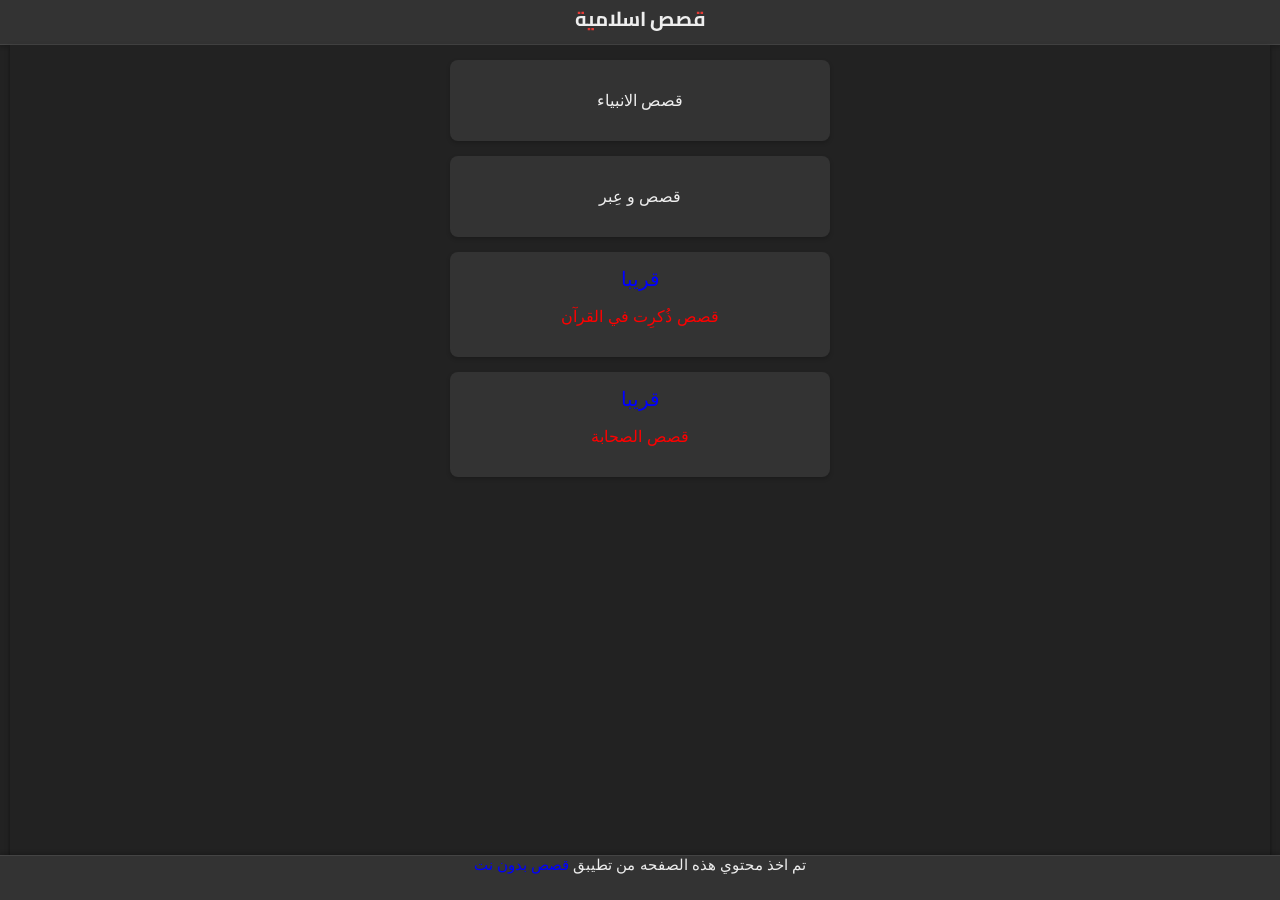
<file: index.html>
<!DOCTYPE html>
<html lang="en">
  <head>
    <meta charset="UTF-8" />
    <meta http-equiv="X-UA-Compatible" content="IE=Edge" />
    <meta name="viewport" content="width=device-width, initial-scale=1" />

    <title>قصص اسلامية</title>
    <link rel="icon" href=" icon.jpg" type="image/jpg" />
    <link rel="stylesheet" href="style/dark-mode-ios-style.css" />
  </head>

  <body>
    <nav>قصص اسلامية</nav>
    <div class="body">
      <link rel="stylesheet" href="style/story.css" />
      <a class="card" href="anbiaa/anbiaa.html">
        <p class="name">قصص الانبياء</p>
      </a>
      <a class="card" href="3/3ebr.html">
        <p class="name">قصص و عِبر</p>
      </a>
      <!-- 
    <a class="card" href="tafser/tafser.html">
      <p class="name">
        تفسير
      </p>
    </a>
    -->
      <!--<a class="card" href="quranStorys/quranStorys.html">-->
      <div class="card" id="disabled">
        <p class="name">قصص ذُكرِت في القرآن</p>
      </div>
      <!--/a>-->
      <div class="card" id="disabled">
        <p>قصص الصحابة</p>
      </div>
    </div>
    <style>
      #disabled {
        color: red;
      }

      #disabled:hover {
        content: "قريبا";
        scale: 1;
      }

      #disabled:before {
        content: "قريبا";
        color: blue;
        font-size: 20px;
      }
    </style>
    <footer>
      تم اخذ محتوي هذه الصفحه من تطيبق
      <a
        href="https://play.google.com/store/apps/details?id=com.atlasdata.atfale.stories"
        >قصص بدون نت</a
      >
    </footer>
  </body>
  <div id="msgDiv">
    <p id="msg"></p>
  </div>
  <script src="main.js"></script>
</html>
</file>
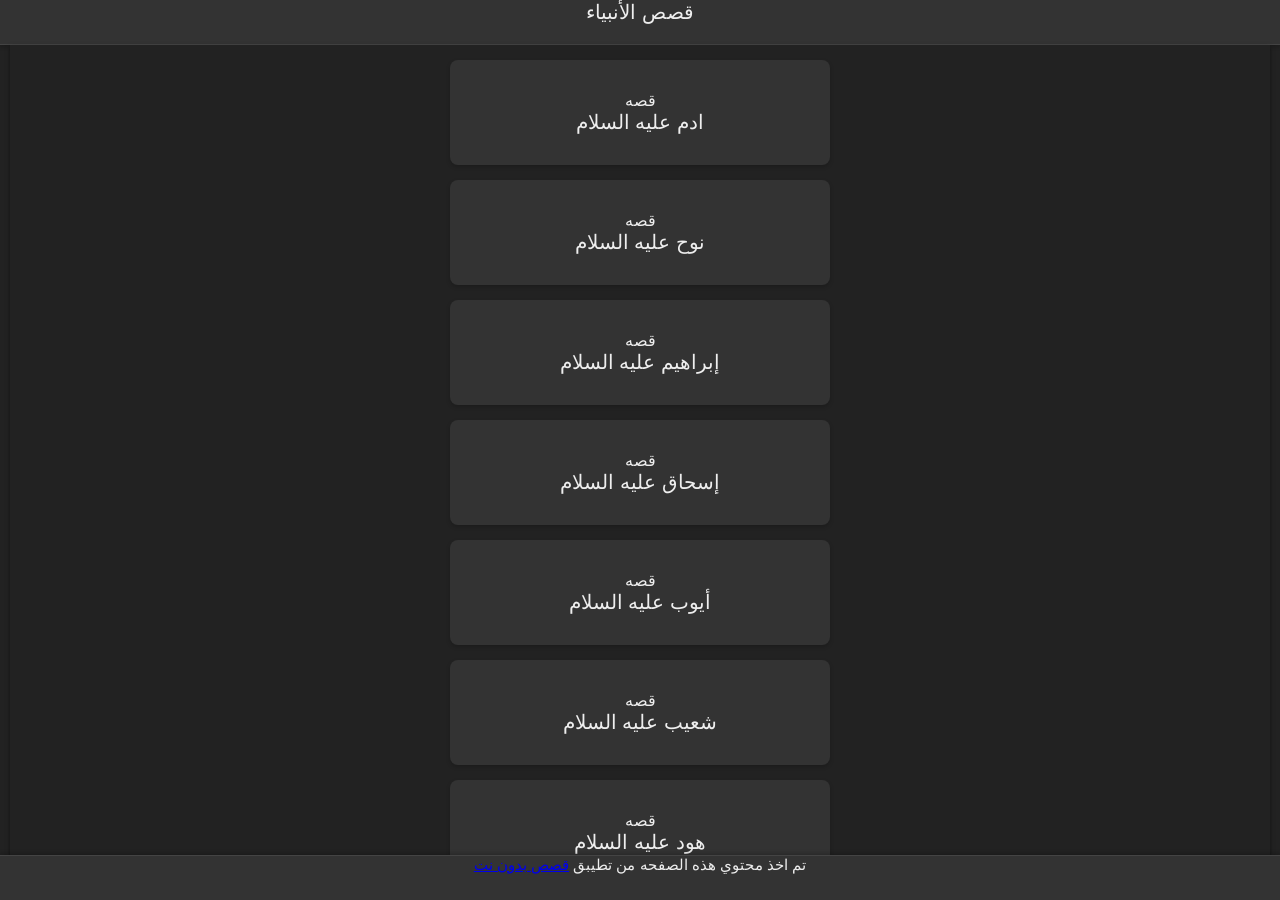
<file: anbiaa.html>
<!DOCTYPE html>
<html lang="en">

<head>
  <meta charset="UTF-8">
  <meta http-equiv="X-UA-Compatible" content="IE=Edge">
  <meta name="viewport" content="width=device-width, initial-scale=1">

  <title>قصص الانبياء</title>
  <style>
    * {
      transition: 0.35s;
      scroll-behavior: smooth;
    }


    body {
      font-size: 15pt;
      display: block;
      background-color: #222;
      color: #eee;
      font-family: 'Helvetica Neue', sans-serif;
    }

    nav {
      position: fixed;
      top: 0;
      left: 0;
      margin: 0;
      padding: 0;
      background-color: #333;
      width: 100%;
      height: 44px;
      font-size: 20px;
      text-align: center;
      border-bottom: 1px solid #444;
      box-shadow: 0 2px 4px rgba(0, 0, 0, 0.2);
      display: block;
    }


    nav .back {
      color: #eee;
      display: none;
      position: absolute;
      top: 10px;
      left: 15px;
      height: 24px;
      background-color: transparent;
      border: none;
      border-radius: 4px;
      box-shadow: none;
    }

    .body {
      background-color: #222;
      position: absolute;
      top: 45px;
      left: 10px;
      right: 10px;
      bottom: 45px;
      box-shadow: 0 2px 4px rgba(0, 0, 0, 0.5);
      overflow-y: auto;
      align-items: center;
      text-align: center;
      display: block;
    }

    .card {
      background-color: #333;
      width: 80%;
      max-width: 350px;
      height: auto;
      margin: 15px auto;
      display: block;
      border-radius: 8px;
      box-shadow: 0 2px 4px rgba(0, 0, 0, 0.2);
      overflow: hidden;
      padding: 15px;
      font-size: 16px;
      color: #eee;
    }

    .card:hover {
      background-color: #222;
      box-shadow: 0 4px 8px rgba(0, 0, 0, 0.3);
      scale: 1.1;
    }

    footer {
      position: fixed;
      bottom: 0;
      left: 0;
      margin: 0;
      padding: 0;
      background-color: #333;
      width: 100%;
      height: 44px;
      font-size: 15px;
      text-align: center;
      border-top: 1px solid #444;
      box-shadow: 0 -2px 4px rgba(0, 0, 0, 0.2);
      display: block;
      color: #eee;
    }

    div a {
      text-decoration: none;
      color: #eee;
      display: block;
    }

    p span {
      color: #eee;
      font-size: 20px;
      display: block;
    }
  </style>
  <!--<link rel="stylesheet" href="dark-mode-ios-style.css">-->
</head>

<body id="mainBody">
  <nav id="nav">
    <button class="back" id="back" onclick="back()">رجوع</button>
    قصص الأنبياء
  </nav>
  <div class="body" id="body"></div>
  <footer>
    تم اخذ محتوي هذه الصفحه من تطيبق
    <a href="https://play.google.com/store/apps/details?id=com.atlasdata.atfale.stories">قصص بدون نت</a>
  </footer>
  <script src="anbiaa.js"></script>
  <script>
    const backBTN = document.getElementById('back');
    for (var i = 0; i < all.length; i++) {
      // let names = document.createElement('p').innerHTML = ``
      //console.log(document.body);
      //document.body.appendChild(names);
      document.getElementById('body').innerHTML += `     
      <div class="card" id="card" onclick="stage2(${i})">
      <p class="name" id="name">
        قصه
        <br>
        <span>
        ${all[i][0]}
        </span>
      </p>
    </div>`
      console.log(all[i][0]);
    }

    function stage2(NameStory) {
      const card = document.getElementById('body');
      card.style.display = 'none';
      document.getElementById('back').style.display = 'block';
      console.log(`stage 2 sarted story Name : ${NameStory}`)
      document.getElementById('mainBody').innerHTML += `     
      <div class="body" id="storyy" display="block">
      <p class="story" id="story">
        ${all[NameStory][1]}
      </p>
    </div>`
    }

    function back() {
      document.getElementById('storyy').style.display = 'none';
      document.getElementById('body').style.display = 'block';
      document.getElementById('back').style.display = 'none';
      console.log('back');
    }
    //stage2('test')
  </script>
</body>

</html>
</file>
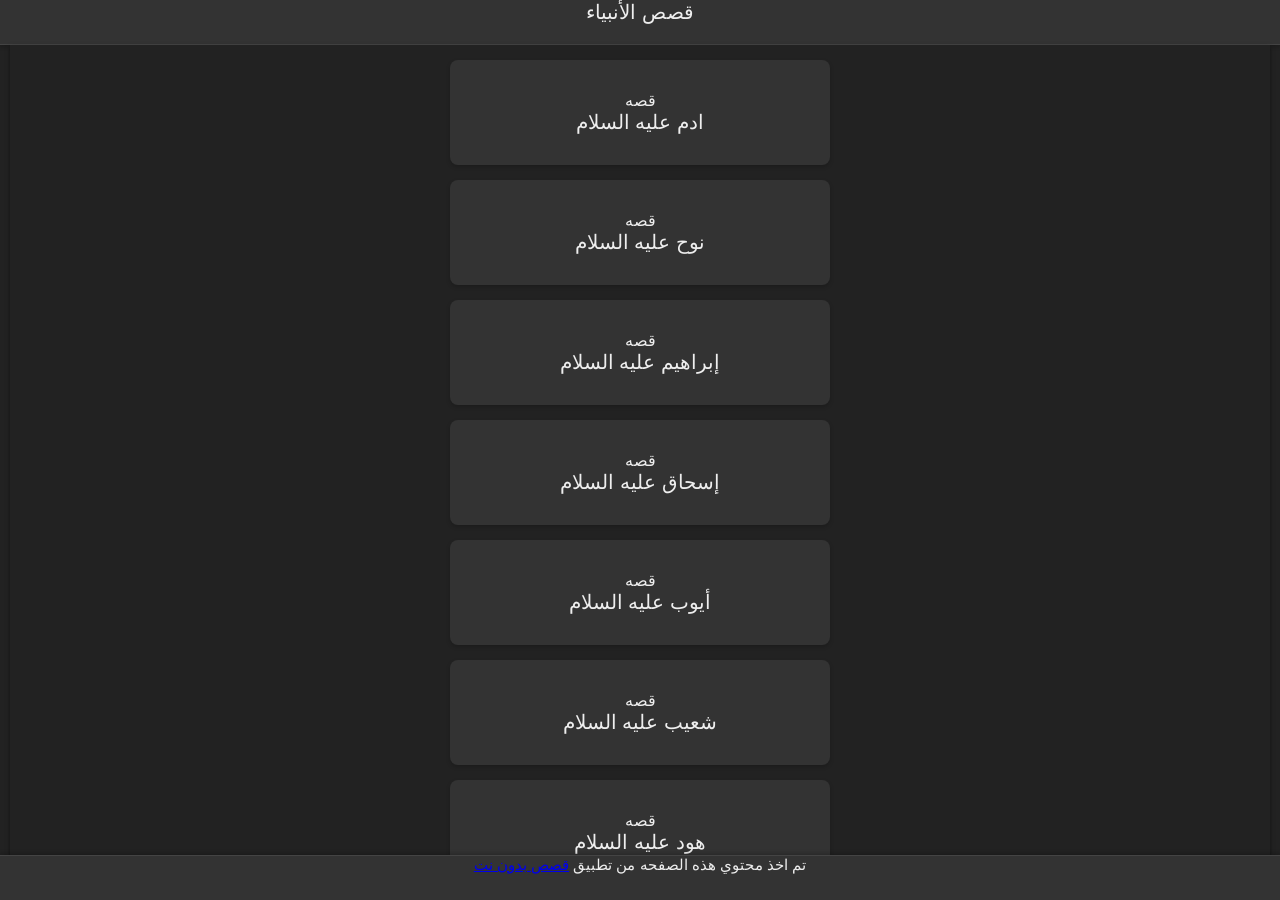
<file: h.html>
<html lang="en">

<head>
  <meta charset="UTF-8">
  <meta http-equiv="X-UA-Compatible" content="IE=edge">
  <meta name="viewport" content="width=device-width, initial-scale=1">
  <title>قصص الانبياء</title>
  <style>
    * {
  transition: 0.35s;
  scroll-behavior: smooth;
}


body {
  font-size: 15pt;
  display: block;
  background-color: #222;
  color: #eee;
  font-family: 'Helvetica Neue', sans-serif;
}

nav {
  position: fixed;
  top: 0;
  left: 0;
  margin: 0;
  padding: 0;
  background-color: #333;
  width: 100%;
  height: 44px;
  font-size: 20px;
  text-align: center;
  border-bottom: 1px solid #444;
  box-shadow: 0 2px 4px rgba(0, 0, 0, 0.2);
  display: block;
}


nav .back {
  color: #eee;
  display: none;
  position: absolute;
  top: 10px;
  left: 15px;
  height: 24px;
  background-color: transparent;
  border: none;
  border-radius: 4px;
  box-shadow: none;
}

.body {
  background-color: #222;
  position: absolute;
  top: 45px;
  left: 10px;
  right: 10px;
  bottom: 45px;
  box-shadow: 0 2px 4px rgba(0, 0, 0, 0.5);
  overflow-y: auto;
  align-items: center;
  text-align: center;
  display: block;
}

.card {
  background-color: #333;
  width: 80%;
  max-width: 350px;
  height: auto;
  margin: 15px auto;
  display: block;
  border-radius: 8px;
  box-shadow: 0 2px 4px rgba(0, 0, 0, 0.2);
  overflow: hidden;
  padding: 15px;
  font-size: 16px;
  color: #eee;
}

.card:hover {
  background-color: #222;
  box-shadow: 0 4px 8px rgba(0, 0, 0, 0.3);
  scale: 1.1;
}

footer {
  position: fixed;
  bottom: 0;
  left: 0;
  margin: 0;
  padding: 0;
  background-color: #333;
  width: 100%;
  height: 44px;
  font-size: 15px;
  text-align: center;
  border-top: 1px solid #444;
  box-shadow: 0 -2px 4px rgba(0, 0, 0, 0.2);
  display: block;
  color: #eee;
}

div a {
  text-decoration: none;
  color: #eee;
  display: block;
}

p span {
  color: #eee;
  font-size: 20px;
  display: block;
}
  </style>
  <!--<link rel="stylesheet" href="dark-mode-ios-style.css">-->
</head>

<body id="mainBody">
  <nav id="nav">
    <button class="back" id="back" onclick="back()">رجوع</button>
    قصص الأنبياء
  </nav>
  <div class="body" id="body"></div>
  <footer>
    تم اخذ محتوي هذه الصفحه من تطبيق
    <a href="https://play.google.com/store/apps/details?id=com.atlasdata.atfale.stories">قصص بدون نت</a>
  </footer>
  <script src="anbiaa.js"></script>
  <script>
    const backBTN = document.getElementById('back');
    const bodyDiv = document.getElementById('body');

    all.forEach((story, index) => {
      const card = document.createElement('div');
      card.className = 'card';
      card.onclick = () => stage2(index);
      card.innerHTML = `
        <p class="name">
          قصه
          <br>
          <span>${story[0]}</span>
        </p>`;
      bodyDiv.appendChild(card);
    });

    function stage2(NameStory) {
      const card = document.getElementById('body');
      card.style.display = 'none';
      document.getElementById('back').style.display = 'block';

      const storyDiv = document.createElement('div');
      storyDiv.className = 'body';
      storyDiv.id = 'storyy';
      storyDiv.innerHTML = `
        <p class="story">
          ${all[NameStory][1]}
        </p>`;
      document.getElementById('mainBody').appendChild(storyDiv);
    }

    function back() {
      const storyDiv = document.getElementById('storyy');
      if (storyDiv) {
        storyDiv.remove();
      }
      document.getElementById('body').style.display = 'block';
      document.getElementById('back').style.display = 'none';
    }
  </script>
</body>

</html>
</file>
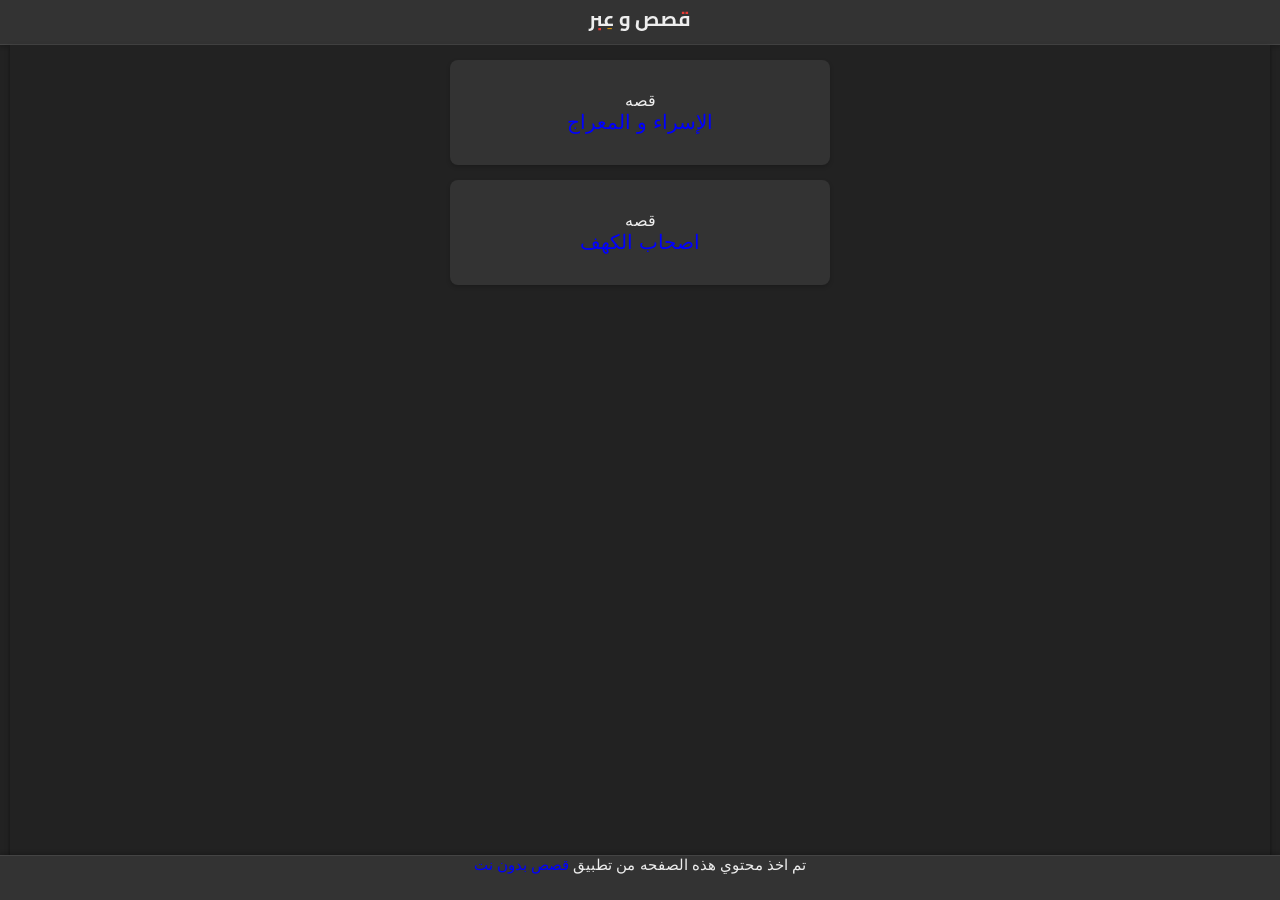
<file: 3/a.html>
<html lang="en">

<head>
  <meta charset="UTF-8">
  <meta http-equiv="X-UA-Compatible" content="IE=edge">
  <meta name="viewport" content="width=device-width, initial-scale=1">
  <title>
    قصص و عِبر
  </title>

  <link rel="stylesheet" href="../style/dark-mode-ios-style.css">
  <link rel="stylesheet" href="../style/story.css">
</head>

<body id="mainBody">
  <nav id="nav">
    <button class="back" id="back" onclick="back()">رجوع</button>
    قصص و عِبر
  </nav>
  <div class="body" id="body"></div>
  <footer>
    تم اخذ محتوي هذه الصفحه من تطبيق
    <a href="https://play.google.com/store/apps/details?id=com.atlasdata.atfale.stories">قصص بدون نت</a>
  </footer>
  <div id="msgDiv">
    <p id="msg"></p>
  </div>
  <script src="3ebr.js"></script>
  <script>
    const backBTN = document.getElementById('back');
    const bodyDiv = document.getElementById('body');

    all.forEach((story, index) => {
      const card = document.createElement('div');
      card.className = 'card';
      card.onclick = () => stage2(index);
      card.innerHTML = `
        <p class="name">
          قصه
          <br>
          <span>${story[0]}</span>
        </p>`;
      bodyDiv.appendChild(card);
    });

    function stage2(NameStory) {
      const card = document.getElementById('body');
      card.style.display = 'none';
      document.getElementById('back').style.display = 'block';

      const storyDiv = document.createElement('div');
      storyDiv.className = 'body';
      storyDiv.id = 'storyy';
      storyDiv.innerHTML = `
        <p class="story">
          ${all[NameStory][1]}
        </p>`;
      document.getElementById('mainBody').appendChild(storyDiv);
    }

    function back() {
      const storyDiv = document.getElementById('storyy');
      if (storyDiv) {
        storyDiv.remove();
      }
      document.getElementById('body').style.display = 'block';
      document.getElementById('back').style.display = 'none';
    }
  </script>
  <script src="../main.js"></script>
</body>

</html>
</file>
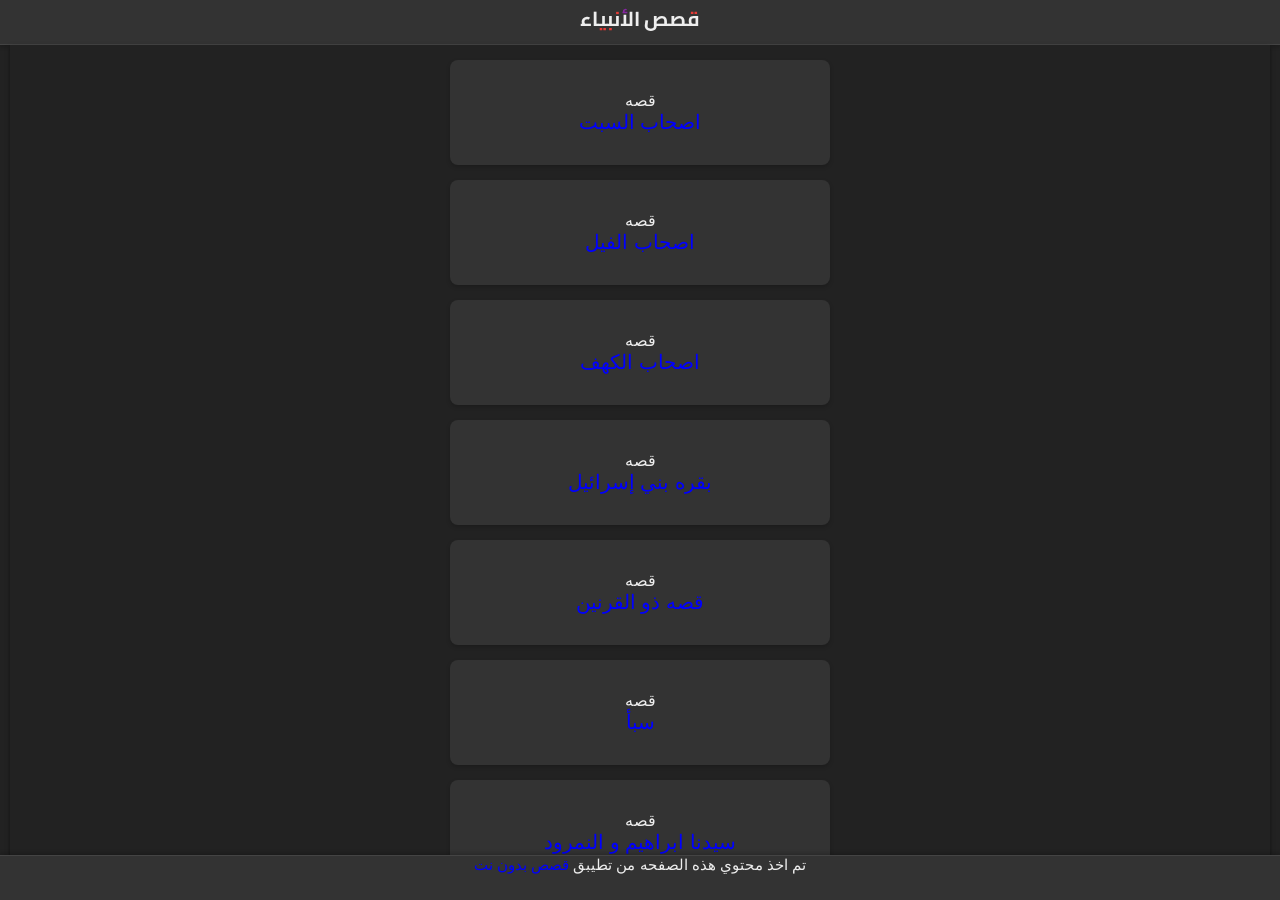
<file: quranStorys/quranStorys.html>
<!DOCTYPE html>
<html lang="en">

<head>
  <meta charset="UTF-8">
  <meta http-equiv="X-UA-Compatible" content="IE=Edge">
  <meta name="viewport" content="width=device-width, initial-scale=1">

  <title>قصص ذُكرت في القران</title>
  <link rel="icon" href="../icon.jpg" type="image/jpg">
  <link rel="stylesheet" href="../style/dark-mode-ios-style.css">
  <link rel="stylesheet" href="../style/story.css">
</head>

<body id="mainBody">
  <nav id="nav">
    <button class="back" id="back" onclick="back()">رجوع</button>
    قصص الأنبياء
  </nav>
  <div class="body" id="body"></div>
  <footer>
    تم اخذ محتوي هذه الصفحه من تطيبق
    <a href="https://play.google.com/store/apps/details?id=com.atlasdata.atfale.stories">قصص بدون نت</a>
  </footer>
  <div id="msgDiv">
    <p id="msg"></p>
  </div>
  <script src="quranStorys.js"></script>
  <script>
    const backBTN = document.getElementById('back');
    const bodyDiv = document.getElementById('body');

    all.forEach((story, index) => {
      const card = document.createElement('div');
      card.className = 'card';
      card.onclick = () => stage2(index);
      card.innerHTML = `
        <p class="name">
          قصه
          <br>
          <span>${story[0]}</span>
        </p>`;
      bodyDiv.appendChild(card);
    });

    function stage2(NameStory) {
      const card = document.getElementById('body');
      card.style.display = 'none';
      document.getElementById('back').style.display = 'block';

      const storyDiv = document.createElement('div');
      storyDiv.className = 'body';
      storyDiv.id = 'storyy';
      storyDiv.innerHTML = `
        <p class="story">
          ${all[NameStory][1]}
        </p>`;
      document.getElementById('mainBody').appendChild(storyDiv);
    }

    function back() {
      const storyDiv = document.getElementById('storyy');
      if (storyDiv) {
        storyDiv.remove();
      }
      document.getElementById('body').style.display = 'block';
      document.getElementById('back').style.display = 'none';
    }
  </script>
  <script src="../main.js"></script>
</body>

</html>
</file>
<file: style/dark-mode-ios-style.css>
@font-face {
  font-family: ciro;
  src: url('../font/Cairo_Play/static/CairoPlay-Bold.ttf') format('truetype');
}

@font-face {
  font-family: aref;
  src: url('../font/Aref_Ruqaa_Ink/ArefRuqaaInk-Regular.ttf') format('truetype');
}


@import url('https://fonts.googleapis.com/css2?family=Aref+Ruqaa+Ink:wght@400;700&display=swap');


.aref-ruqaa-ink-regular {
  font-family: "Aref Ruqaa Ink", serif;
  font-weight: 400;
  font-style: normal;
}

.aref-ruqaa-ink-bold {
  font-family: "Aref Ruqaa Ink", serif;
  font-weight: 700;
  font-style: normal;
}


* {
  transition: 0.35s;
  scroll-behavior: smooth;
}


body {
  font-size: 15pt;
  display: block;
  background-color: #222;
  color: #eee;
  font-family: 'Helvetica Neue', sans-serif;
}

nav {
  position: fixed;
  top: 0;
  left: 0;
  margin: 0;
  padding: 0;
  background-color: #333;
  width: 100%;
  height: 44px;
  font-size: 20px;
  text-align: center;
  border-bottom: 1px solid #444;
  box-shadow: 0 2px 4px rgba(0, 0, 0, 0.2);
  display: block;
  font-family: ciro;
  font-weight: 800;
  font-style: bold;
  
}


nav .back {
  color: blue;
  font-size: 20px;
  display: none;
  position: absolute;
  top: 2.5px;
  left: 15px;
  height: 24px;
  background-color: transparent;
  border: none;
  border-radius: 4px;
  box-shadow: none;
}

.body {
  background-color: #222;
  position: absolute;
  top: 45px;
  left: 10px;
  right: 10px;
  bottom: 45px;
  box-shadow: 0 2px 4px rgba(0, 0, 0, 0.5);
  overflow-y: auto;
  align-items: center;
  text-align: center;
  display: block;
}

.card {
  background-color: #333;
  width: 80%;
  max-width: 350px;
  height: auto;
  margin: 15px auto;
  display: block;
  border-radius: 8px;
  box-shadow: 0 2px 4px rgba(0, 0, 0, 0.2);
  overflow: hidden;
  padding: 15px;
  font-size: 16px;
  color: #eee;
}

.card:hover {
  background-color: #222;
  box-shadow: 0 4px 8px rgba(0, 0, 0, 0.3);
  scale: 1.05;
}

footer {
  position: fixed;
  bottom: 0;
  left: 0;
  margin: 0;
  padding: 0;
  background-color: #333;
  width: 100%;
  height: 44px;
  font-size: 15px;
  text-align: center;
  border-top: 1px solid #444;
  box-shadow: 0 -2px 4px rgba(0, 0, 0, 0.2);
  display: block;
  color: #eee;
  z-index: 2;
}

div a {
  text-decoration: none;
  color: #eee;
  display: block;
}

p span {
  color: blue;
  font-size: 20px;
  display: block;
}

a {
  color: blue;
  text-decoration: none;
}
</file>
<file: style/story.css>
@font-face {
  font-family: mont;
  src: url('../font/Amiri/Amiri-Regular.ttf') format('truetype');
}

@font-face {
  font-family: ciro;
  src: url('../font/Cairo_Play/static/CairoPlay-Bold.ttf') format('truetype');
}

.story {
  text-align: right;
}

.story .h1 {
  font-size: 30px;
  color: blue;
  font-family: ciro;
  /*text-decoration: underline wavy #f00 2px;*/
}

.story .h2 {
  font-family: ciro;
  font-size: 20px;
  color: blue;
  /*text-decoration: underline wavy green 1px;*/
}

.story .aya {
  color: royalblue;
  text-align: right;
  text-anchor: right;
  font-family: mont;
}

.story .allah {
  font-size: 25px;
  color: blue;
}

.story .hades {
  color: royalblue;
  display: inline;
}

#msg {
  text-align: center;
  text-justify: center;
  text-anchor: center;
  align-self: center;
  margin: auto
}

#msgDiv {
  position: fixed;
  display: none;
  top: 50px;
  right: 10px;
  background-color: #0000004A;
  backdrop-filter: blur(15px);
  color: #fff;
  min-width: 40%;
  max-width: 100%;
  padding: 15px;
  height: auto;
  border-radius: 8px;
  text-align: center;
  text-justify: center;
  text-anchor: center;
  display: flex;
  border-bottom: solid 4px #000;
  transform: translateX(150%);
  z-index: 99;
  animation: showStartMSG 5s cubic-bezier(1, 0, 0, 1);
}



@keyframes showStartMSG {

  0%,
  100% {
    transform: translateX(150%);
  }

  25% {
    transform: translateX(0%);
  }

  50% {
    transform: translateX(0%);
  }

  75% {
    transform: translateX(0%);
  }

  76% {
    transform: translateX(0%);
  }

  77% {
    transform: translateX(0%);
  }

  78% {
    transform: translateX(0%);
  }

  79% {
    transform: translateX(0%);
  }

  80% {
    transform: translateX(0%);
  }

  81% {
    transform: translateX(0%);
  }

  82% {
    transform: translateX(0%);
  }

  83% {
    transform: translateX(0%);
  }

  84% {
    transform: translateX(0%);
  }

  85% {
    transform: translateX(0%);
  }

  86% {
    transform: translateX(0%);
  }

  87% {
    transform: translateX(0%);
  }

  88% {
    transform: translateX(0%);
  }
}
</file>
<file: dark-mode-ios-style.css>
* {
  transition: 0.35s;
  scroll-behavior: smooth;
}


body {
  font-size: 15pt;
  display: block;
  background-color: #222;
  color: #eee;
  font-family: 'Helvetica Neue', sans-serif; 
}

nav {
  position: fixed;
  top: 0;
  left: 0;
  margin: 0;
  padding: 0;
  background-color: #333;
  width: 100%;
  height: 44px; 
  font-size: 20px;
  text-align: center;
  border-bottom: 1px solid #444;
  box-shadow: 0 2px 4px rgba(0, 0, 0, 0.2);
  display: block;
}


nav .back {
  color: #eee;
  display: none;
  position: absolute;
  top: 10px;
  left: 15px; 
  height: 24px;
  background-color: transparent;
  border: none;
  border-radius: 4px;
  box-shadow: none;
}

.body {
  background-color: #222;
  position: absolute;
  top: 45px;
  left: 10px;
  right: 10px;
  bottom: 45px;
  box-shadow: 0 2px 4px rgba(0, 0, 0, 0.5);
  overflow-y: auto;
  align-items: center;
  text-align: center;
  display: block;
}

.card {
  background-color: #333;
  width: 80%;
  max-width: 350px;
  height: auto; 
  margin: 15px auto;
  display: block;
  border-radius: 8px; 
  box-shadow: 0 2px 4px rgba(0, 0, 0, 0.2);
  overflow: hidden;
  padding: 15px;
  font-size: 16px;
  color: #eee;
}

.card:hover {
  background-color: #222; 
  box-shadow: 0 4px 8px rgba(0, 0, 0, 0.3); 
  scale: 1.1;
}

footer {
  position: fixed;
  bottom: 0;
  left: 0;
  margin: 0;
  padding: 0;
  background-color: #333; 
  width: 100%;
  height: 44px;
  font-size: 15px;
  text-align: center;
  border-top: 1px solid #444;
  box-shadow: 0 -2px 4px rgba(0, 0, 0, 0.2); 
  display: block;
  color: #eee;
}

div a {
  text-decoration: none;
  color: #eee; 
  display: block;
}

p span {
  color: #eee;
  font-size: 20px;
  display: block;
}
</file>
